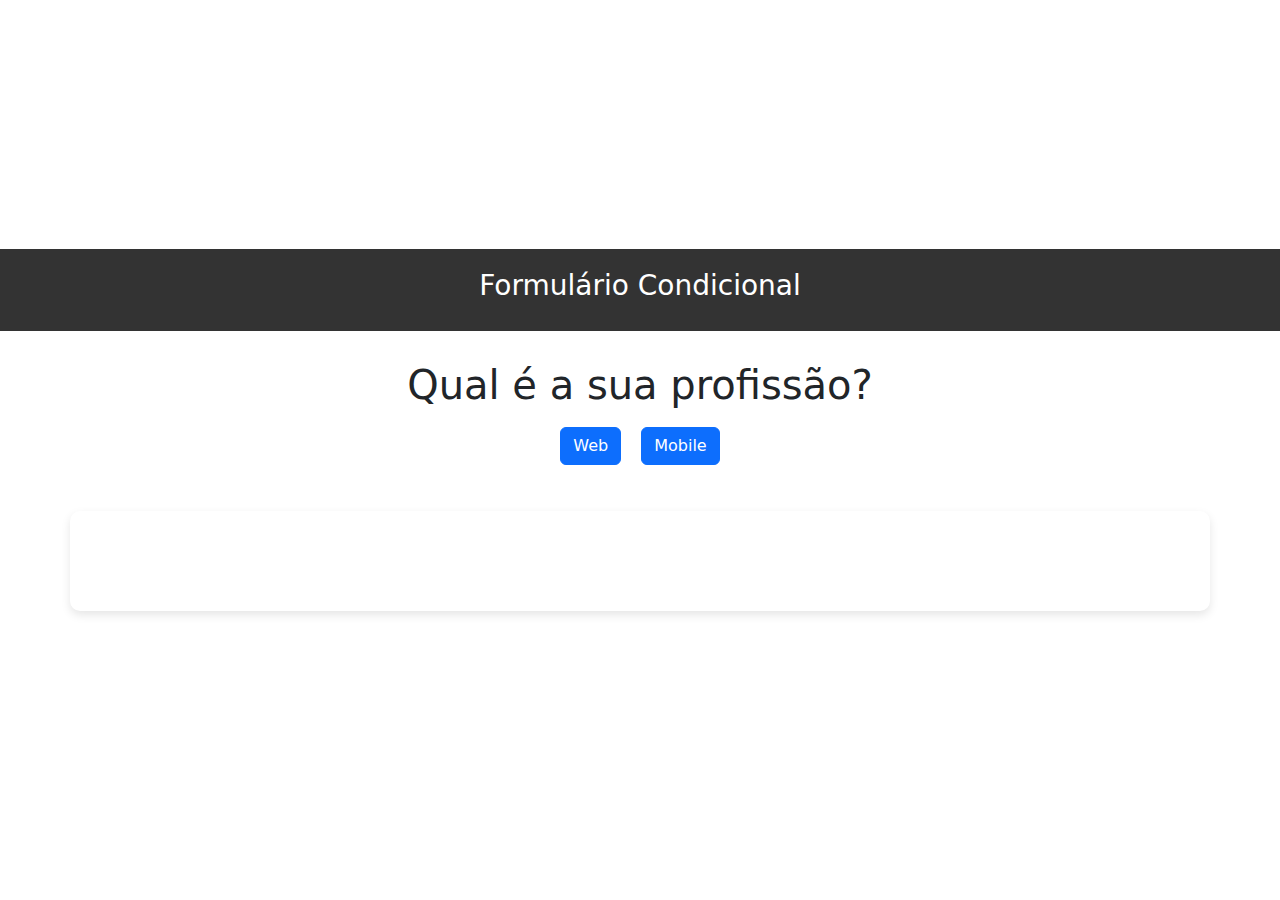
<file: index.html>
<!DOCTYPE html>
<html lang="pt-br">
<head>
    <meta charset="UTF-8">
    <meta http-equiv="X-UA-Compatible" content="IE=edge">
    <meta name="viewport" content="width=device-width, initial-scale=1.0">
    <link rel="stylesheet" href="style.css">
    <link href="https://cdn.jsdelivr.net/npm/bootstrap@5.3.0-alpha3/dist/css/bootstrap.min.css" rel="stylesheet">
    <script src="https://cdn.jsdelivr.net/npm/bootstrap@5.3.0-alpha3/dist/js/bootstrap.bundle.min.js"></script>
    <title>Formulário Condicional</title>
</head>
<body>
    <div class="cabecalho-principal">
        <h3>Formulário Condicional</h3>
    </div>

    <div class="secao-titulo-centralizado">
        <h1>Qual é a sua profissão?</h1>
    </div>

    <div class="container-botoes-profissao">
        <button type="button" class="btn btn-primary" id="botaoWeb" onclick="mostrarDivPai('Web')">Web</button>
        <button type="button" class="btn btn-primary" id="botaoMobile" onclick="mostrarDivPai('Mobile')">Mobile</button>
    </div>

    <div class="container mt-3">
        <div class="row">

            <!-- Coluna Web -->
            <div class="col-md-6 text-center" id="colunaWeb">
                <div class="col-sm-12" id="areaEscolhaWeb" style="display: none;">
                    <h3>Qual área deseja atuar?</h3>
                    <button type="button" class="btn btn-primary" onclick="mostrarDivWeb('Back-end')">Back-end</button>
                    <button type="button" class="btn btn-primary" onclick="mostrarDivWeb('Front-end')">Front-end</button>
                </div>

                <div class="row">
                    <div class="col-sm-6">
                        <div class="container" id="vantagemWebBack" style="display: none;">
                            <p>Qual vantagem você deseja aprender em Back-end?</p>
                            <button type="button" class="btn btn-primary" onclick="opcaoSelecionadaBackWeb('Rapidez')">Rapidez</button>
                            <button type="button" class="btn btn-primary" onclick="opcaoSelecionadaBackWeb('Programação')">Programação intuitiva</button>
                            <button type="button" class="btn btn-primary" onclick="opcaoSelecionadaBackWeb('Facil')">Fácil integração</button>
                        </div>
                    </div>

                    <div class="col-sm-6">
                        <div class="container" id="vantagemWebFront" style="display: none;">
                            <p>Qual vantagem você deseja aprender em Front-end?</p>
                            <button type="button" class="btn btn-primary" onclick="opcaoSelecionadaFrontWeb('bibliotecas')">Várias bibliotecas</button>
                            <button type="button" class="btn btn-primary" onclick="opcaoSelecionadaFrontWeb('compreensão')">Fácil compreensão</button>
                            <button type="button" class="btn btn-primary" onclick="opcaoSelecionadaFrontWeb('comunidade')">Maior comunidade</button>
                        </div>
                    </div>
                </div>

                <div class="col-sm-12" id="resultadoWeb" style="display: none;">
                    <p>Ótima escolha, essas são as 3 melhores linguagens de acordo com a vantagem escolhida:</p>
                    <p id="linguagem1Web">Teste</p>
                    <p id="linguagem2Web">Teste</p>
                    <p id="linguagem3Web">Teste</p>
                </div>
            </div>

            <!-- Coluna Mobile -->
            <div class="col-md-6 text-center" id="colunaMobile">
                <div class="col-sm-12" id="areaEscolhaMobile" style="display: none;">
                    <h3>Qual área deseja atuar?</h3>
                    <button type="button" class="btn btn-primary" onclick="mostrarDivMob('Back-end')">Back-end</button>
                    <button type="button" class="btn btn-primary" onclick="mostrarDivMob('Front-end')">Front-end</button>
                </div>

                <div class="row">
                    <div class="col-sm-6">
                        <div class="container" id="vantagemMobileBack" style="display: none;">
                            <p>Qual vantagem você deseja aprender em Back-end?</p>
                            <button type="button" class="btn btn-primary" onclick="opcaoSelecionadaBackMob('Rapidez')">Rapidez</button>
                            <button type="button" class="btn btn-primary" onclick="opcaoSelecionadaBackMob('Programação')">Programação intuitiva</button>
                            <button type="button" class="btn btn-primary" onclick="opcaoSelecionadaBackMob('Facil')">Fácil integração</button>
                        </div>
                    </div>

                    <div class="col-sm-6">
                        <div class="container" id="vantagemMobileFront" style="display: none;">
                            <p>Qual vantagem você deseja aprender em Front-end?</p>
                            <button type="button" class="btn btn-primary" onclick="opcaoSelecionadaFrontMob('bibliotecas')">Várias bibliotecas</button>
                            <button type="button" class="btn btn-primary" onclick="opcaoSelecionadaFrontMob('compreensão')">Fácil compreensão</button>
                            <button type="button" class="btn btn-primary" onclick="opcaoSelecionadaFrontMob('comunidade')">Maior comunidade</button>
                        </div>
                    </div>
                </div>

                <div class="col-sm-12" id="resultadoMobile" style="display: none;">
                    <p>Ótima escolha, essas são as 3 melhores linguagens de acordo com a vantagem escolhida:</p>
                    <p id="linguagem1Mobile">Teste</p>
                    <p id="linguagem2Mobile">Teste</p>
                    <p id="linguagem3Mobile">Teste</p>
                </div>
            </div>

        </div>
    </div>

    <script src="script.js"></script>
</body>
</html>
</file>
<file: style.css>
/*
============================================================
Estilo principal para o Formulário Condicional
Desenvolvido por: @diegomarques.dev 
============================================================
*/

* {
  margin: 0;
  padding: 0;
  box-sizing: border-box;
}

html, body {
  height: 100%;
  width: 100%;
  font-family: "Roboto", Arial, sans-serif;
  display: flex;
  flex-direction: column;
}

body {
  background-color: #f0f0f0;
  align-items: center;
  justify-content: center;
}

/* Cabeçalho principal */
.cabecalho-principal {
  width: 100%;
  background-color: #333;
  color: #fff;
  padding: 20px;
  text-align: center;
  font-size: 24px;
  font-weight: bold;
}

/* Seção do título principal */
.secao-titulo-centralizado {
  text-align: center;
  margin: 30px 0 10px;
  width: 100%;
}

/* Container dos botões principais */
.container-botoes-profissao {
  display: flex;
  justify-content: center;
  gap: 20px;
  margin-bottom: 30px;
  width: 100%;
}

/* Botões */
.btn {
  background-color: #007bff;
  color: #fff;
  padding: 10px 30px;
  border: none;
  border-radius: 4px;
  font-size: 16px;
  cursor: pointer;
}

.btn:disabled {
  opacity: 0.6;
  cursor: not-allowed;
}

/* Container principal */
.container {
  max-width: 1200px;
  width: 100%;
  padding: 20px;
  background-color: #fff;
  border-radius: 10px;
  box-shadow: 0 4px 10px rgba(0, 0, 0, 0.1);
  margin-bottom: 40px;
}

/* Colunas laterais */
.col-md-6 {
  display: flex;
  flex-direction: column;
  align-items: center;
  justify-content: center;
}

/* Subblocos internos */
.container > .row {
  display: flex;
  justify-content: space-around;
  flex-wrap: wrap;
  gap: 20px;
  width: 100%;
}

.col-sm-6, .col-sm-12 {
  width: 100%;
  margin-bottom: 20px;
}

/* Estilo dos blocos de opções */
.container p,
.container h3 {
  text-align: center;
  margin-bottom: 10px;
}

/* Texto de resultado */
#resultadoWeb,
#resultadoMobile {
  background-color: #e9ecef;
  padding: 15px;
  border-radius: 6px;
  text-align: center;
}

#resultadoWeb p,
#resultadoMobile p {
  margin: 8px 0;
}

/* Responsivo */
@media (max-width: 768px) {
  .container > .row {
    flex-direction: column;
    align-items: center;
  }
  .col-md-6 {
    width: 100%;
  }
  .btn {
    width: 100%;
    max-width: 300px;
  }
  .container {
    padding: 10px;
  }
}
</file>
